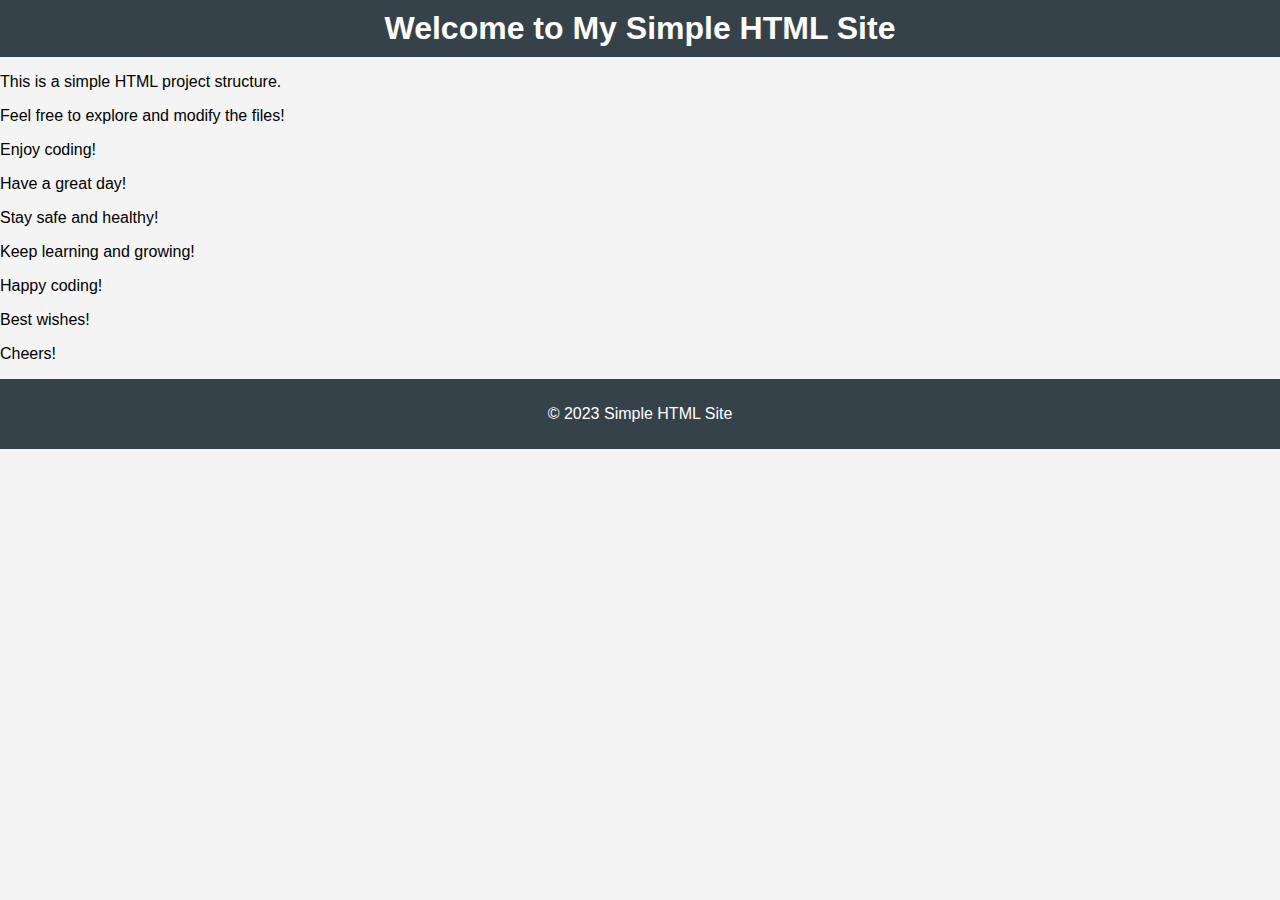
<file: HikariLN/src/index.html>
<!DOCTYPE html>
<html lang="en">
<head>
    <meta charset="UTF-8">
    <meta name="viewport" content="width=device-width, initial-scale=1.0">
    <title>Simple HTML Site</title>
    <link rel="stylesheet" href="css/styles.css">
</head>
<body>
    <header>
        <h1>Welcome to My Simple HTML Site</h1>
    </header>
    <main>
        <p>This is a simple HTML project structure.</p>
        <p>Feel free to explore and modify the files!</p>
        <p>Enjoy coding!</p>
        <p>Have a great day!</p>
        <p>Stay safe and healthy!</p>
        <p>Keep learning and growing!</p>
        <p>Happy coding!</p>
        <p>Best wishes!</p>
        <p>Cheers!</p>
    </main>
    <footer>
        <p>&copy; 2023 Simple HTML Site</p>
    </footer>
    <script src="js/main.js"></script>
</body>
</html>
</file>
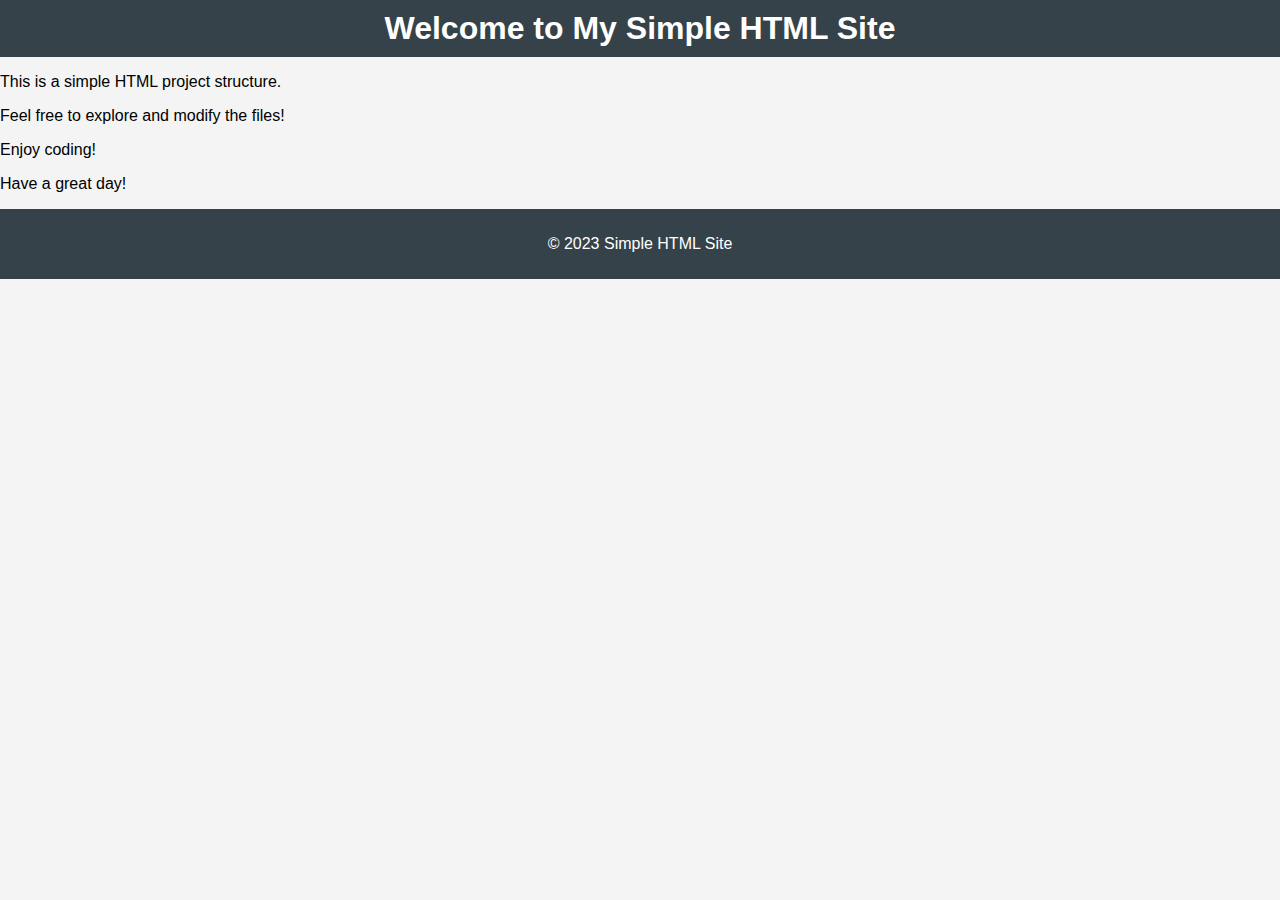
<file: simple-html-site/src/index.html>
<!DOCTYPE html>
<html lang="en">
<head>
    <meta charset="UTF-8">
    <meta name="viewport" content="width=device-width, initial-scale=1.0">
    <title>Simple HTML Site</title>
    <link rel="stylesheet" href="css/styles.css">
</head>
<body>
    <header>
        <h1>Welcome to My Simple HTML Site</h1>
    </header>
    <main>
        <p>This is a simple HTML project structure.</p>
        <p>Feel free to explore and modify the files!</p>
        <p>Enjoy coding!</p>
        <p>Have a great day!</p>
    </main>
    <footer>
        <p>&copy; 2023 Simple HTML Site</p>
    </footer>
    <script src="js/main.js"></script>
</body>
</html>
</file>
<file: HikariLN/src/css/styles.css>
body {
    font-family: Arial, sans-serif;
    margin: 0;
    padding: 0;
    background-color: #f4f4f4;
}

header {
    background: #35424a;
    color: #ffffff;
    padding: 10px 0;
    text-align: center;
}

h1 {
    margin: 0;
}

nav {
    margin: 20px 0;
}

nav a {
    color: #ffffff;
    text-decoration: none;
    padding: 10px 15px;
}

nav a:hover {
    background: #e8491d;
}

.container {
    width: 80%;
    margin: auto;
    overflow: hidden;
}

footer {
    background: #35424a;
    color: #ffffff;
    text-align: center;
    padding: 10px 0;
    position: relative;
    bottom: 0;
    width: 100%;
}
</file>
<file: simple-html-site/src/css/styles.css>
body {
    font-family: Arial, sans-serif;
    margin: 0;
    padding: 0;
    background-color: #f4f4f4;
}

header {
    background: #35424a;
    color: #ffffff;
    padding: 10px 0;
    text-align: center;
}

h1 {
    margin: 0;
}

nav {
    margin: 20px 0;
}

nav a {
    color: #ffffff;
    text-decoration: none;
    padding: 10px 15px;
}

nav a:hover {
    background: #e8491d;
}

.container {
    width: 80%;
    margin: auto;
    overflow: hidden;
}

footer {
    background: #35424a;
    color: #ffffff;
    text-align: center;
    padding: 10px 0;
    position: relative;
    bottom: 0;
    width: 100%;
}
</file>
